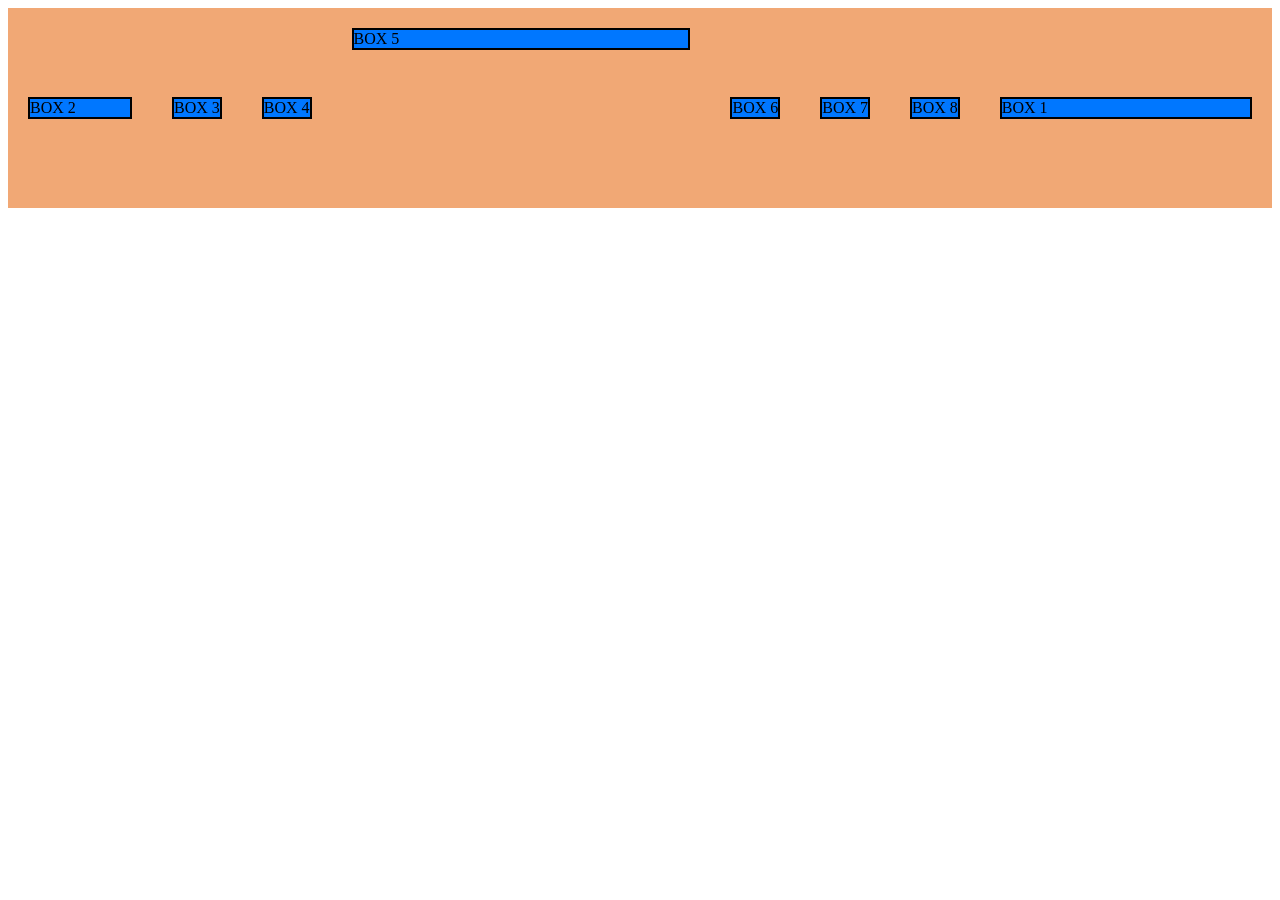
<file: flexChild.html>
<!DOCTYPE html>
<html lang="en">

<head>
    <meta charset="UTF-8">
    <meta name="viewport" content="width=device-width, initial-scale=1.0">
    <title>Document</title>
    <style>
        .box {
            background-color: rgb(0, 119, 255);
            border: 2px solid rgb(0, 0, 0);
            margin: 20px;
        }

        .container {
            height: 200px;
            display: flex;
            background-color: rgb(241, 168, 117);
            align-items: center;
        }

        .box1 {
            flex-grow: 3;
            order: 5;
        }

        .box5 {
            flex-grow: 2;

            flex-basis: 100px;
            flex-shrink: 4;
            flex: 2 4 200px;
            align-self: flex-start;
        }

        .box2 {
            flex-basis: 100px;
        }
    </style>
</head>

<body>
    <div class="container">
        <div class="box box1">BOX 1</div>
        <div class="box box2">BOX 2</div>
        <div class="box box3">BOX 3</div>
        <div class="box box4">BOX 4</div>
        <div class="box box5">BOX 5</div>
        <div class="box box6">BOX 6</div>
        <div class="box box7">BOX 7</div>
        <div class="box box8">BOX 8</div>
    </div>
</body>

</html>
</file>
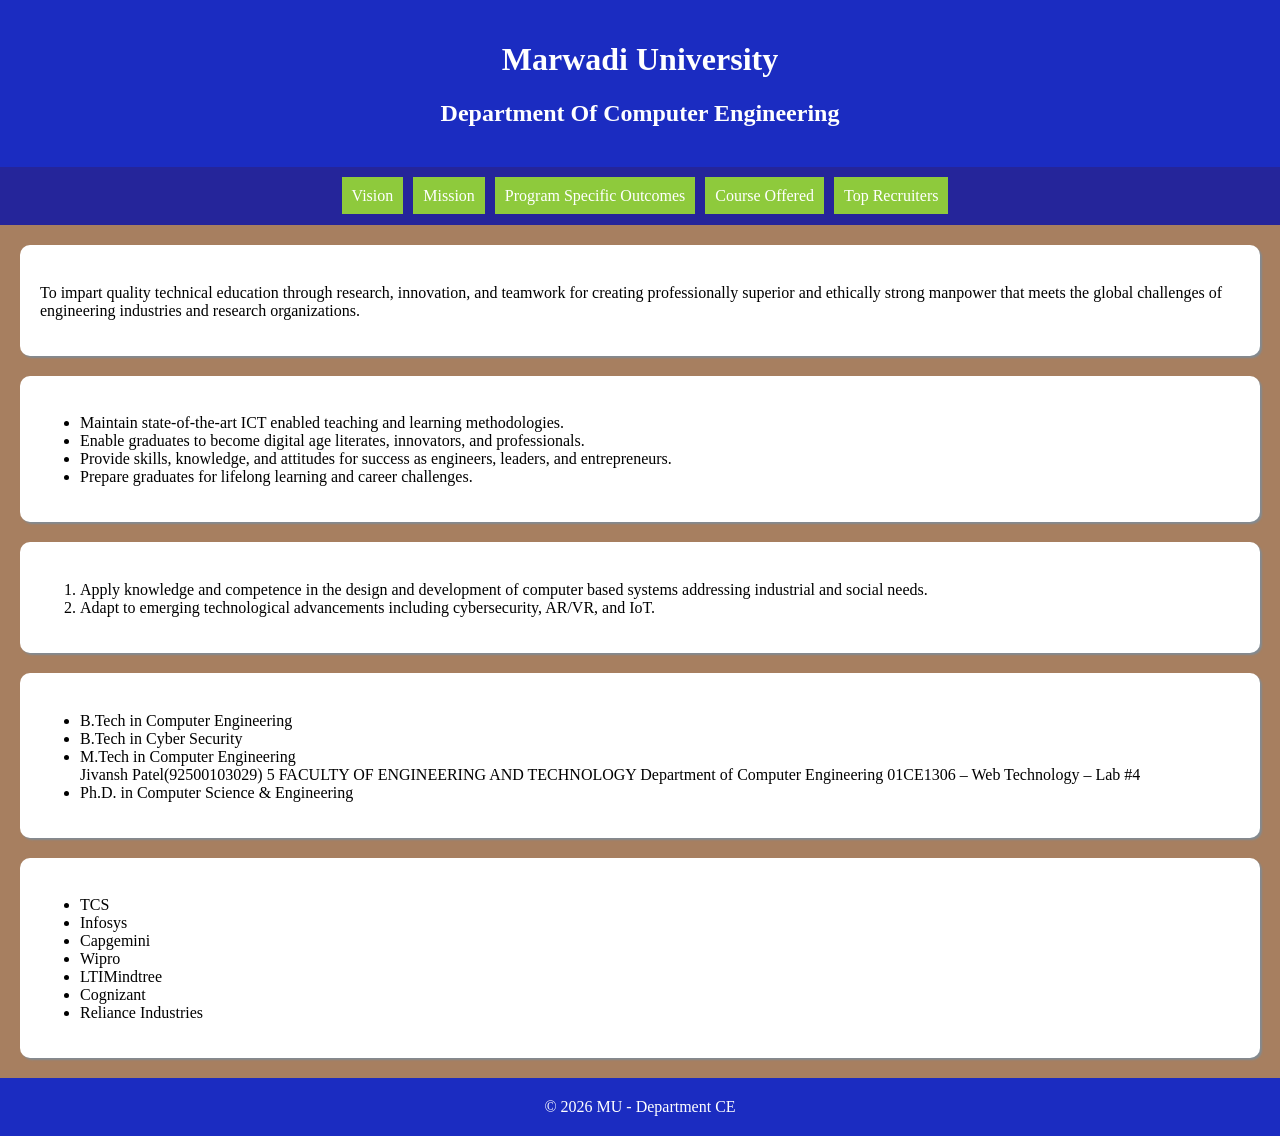
<file: Lab4.html>
<!DOCTYPE html>
<html lang="en">

<head>
    <meta charset="UTF-8">
    <meta name="viewport" content="width=device-width, initial-scale=1.0">
    <title>Document</title>
    <link rel="stylesheet" href="style4.css" type="text/css" />
</head>

<body>
    <header>
        <h1>Marwadi University</h1>
        <h2>Department Of Computer Engineering</h2>
    </header>
    <nav>
        <a href="#vision">Vision</a><a href="#mission">Mission</a><a FACULTY OF ENGINEERING AND TECHNOLOGY Department of
            Computer Engineering 01CE1306 – Web Technology – Lab #4 href="#PSO">Program Specific Outcomes</a><a
            href="#CO">Course Offered</a><a href="#TR">Top Recruiters</a>
    </nav>
    <section id="vision">
        <h3></h3>
        <p>To impart quality technical education through research, innovation, and teamwork
            for creating professionally
            superior and ethically strong manpower that meets the global challenges of
            engineering industries and
            research organizations.</p>
    </section>
    <section id="mission">
        <h3></h3>
        <ul>
            <li>Maintain state-of-the-art ICT enabled teaching and learning methodologies.</li>
            <li>Enable graduates to become digital age literates, innovators, and
                professionals.</li>
            <li>Provide skills, knowledge, and attitudes for success as engineers, leaders, and
                entrepreneurs.</li>
            <li>Prepare graduates for lifelong learning and career challenges.</li>
        </ul>
    </section>
    <section id="PSO">
        <h3></h3>
        <ol>
            <li>Apply knowledge and competence in the design and development of computer
                based systems addressing industrial and social needs.</li>
            <li>Adapt to emerging technological advancements including cybersecurity, AR/VR,
                and IoT.</li>
        </ol>
    </section>
    <section id="CO">
        <h3></h3>
        <ul>
            <li>B.Tech in Computer Engineering</li>
            <li>B.Tech in Cyber Security</li>
            <li>M.Tech in Computer Engineering</li>
            Jivansh Patel(92500103029)
            5
            FACULTY OF ENGINEERING AND
            TECHNOLOGY
            Department of Computer Engineering
            01CE1306 – Web Technology – Lab #4
            <li>Ph.D. in Computer Science & Engineering</li>
        </ul>
    </section>
    <section id="TR">
        <h3></h3>
        <ul>
            <li>TCS</li>
            <li>Infosys</li>
            <li>Capgemini</li>
            <li>Wipro</li>
            <li>LTIMindtree</li>
            <li>Cognizant</li>
            <li>Reliance Industries</li>
        </ul>
    </section>
    <footer>
        &copy; 2026 MU - Department CE
    </footer>
</body>

</html>
</file>
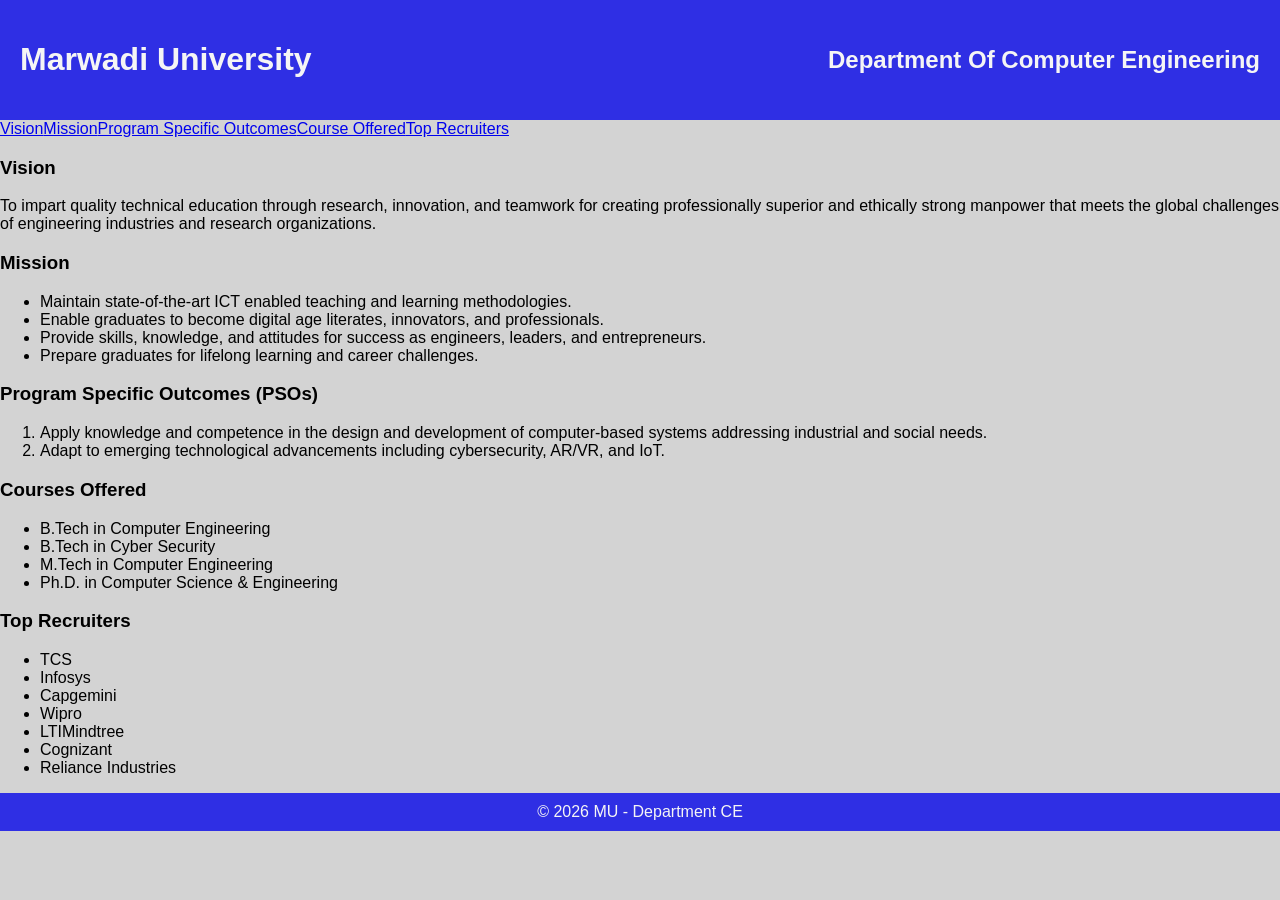
<file: MarwadiUniversity_WebPage.html>
<!DOCTYPE html>
<html lang="en">

<head>
    <meta charset="UTF-8">
    <meta name="viewport" content="width=device-width, initial-scale=1.0">
    <title>Document</title>
    <link rel="stylesheet" href="style.css" type="text/css" />
</head>

<body>
    <header>
        <h1>Marwadi University</h1>
        <h2>Department Of Computer Engineering</h2>
    </header>

    <nav>
        <a href="#vision">Vision</a><a href="#mission">Mission</a><a href="#PSO">Program Specific Outcomes</a><a
            href="#CO">Course Offered</a><a href="#TR">Top Recruiters</a>
    </nav>

    <section id="vision">
        <h3>Vision</h3>
        <p>To impart quality technical education through research, innovation, and teamwork for creating professionally
            superior and ethically strong manpower that meets the global challenges of engineering industries and
            research organizations.</p>
    </section>

    <section id="mission">
        <h3>Mission</h3>
        <ul>
            <li>Maintain state-of-the-art ICT enabled teaching and learning methodologies.</li>
            <li>Enable graduates to become digital age literates, innovators, and professionals.</li>
            <li>Provide skills, knowledge, and attitudes for success as engineers, leaders, and entrepreneurs.</li>
            <li>Prepare graduates for lifelong learning and career challenges.</li>
        </ul>
    </section>

    <section id="PSO">
        <h3>Program Specific Outcomes (PSOs)</h3>
        <ol>
            <li>Apply knowledge and competence in the design and development of computer-based systems addressing
                industrial and social needs.</li>
            <li>Adapt to emerging technological advancements including cybersecurity, AR/VR, and IoT.</li>
        </ol>
    </section>

    <section id="CO">
        <h3>Courses Offered</h3>
        <ul>
            <li>B.Tech in Computer Engineering</li>
            <li>B.Tech in Cyber Security</li>
            <li>M.Tech in Computer Engineering</li>
            <li>Ph.D. in Computer Science & Engineering</li>
        </ul>
    </section>

    <section id="TR">
        <h3>Top Recruiters</h3>
        <ul>
            <li>TCS</li>
            <li>Infosys</li>
            <li>Capgemini</li>
            <li>Wipro</li>
            <li>LTIMindtree</li>
            <li>Cognizant</li>
            <li>Reliance Industries</li>
        </ul>
    </section>


    <footer>
        &copy; 2026 MU - Department CE
    </footer>
</body>

</html>
</file>
<file: style4.css>
body {
    background-color: #A77F60;
    margin: 0px;
}

header {
    background-color: #1B2CC1;
    color: white;
    text-align: center;
    padding: 20px;
}

nav {
    background-color: rgb(37, 37, 154);
    padding: 20px;
    text-align: center;
}

nav a {
    color: white;
    text-decoration: none;
    margin-left: 10px;
    background-color: #8ECA3C;
    padding: 10px;
}


nav a:hover {
    text-decoration: underline;
    color: #450C3F;

}

section {
    background-color: white;
    margin: 20px;
    padding: 20px;
    border-radius: 10px;
    box-shadow: 2px 2px 2px #828b92;
}

footer {
    background-color: #1B2CC1;
    color: white;
    padding: 20px;
    text-align: center;
}
</file>
<file: style.css>
body {
    background-color: lightgrey;
    margin: 0px;
    font-family: 'Lucida Sans', 'Lucida Sans Regular', 'Lucida Grande', 'Lucida Sans Unicode', Geneva, Verdana, sans-serif;

}

header {
    display: flex;
    background-color: #2F2FE4;
    justify-content: space-between;
    padding: 20px;
    color: whitesmoke;
    align-items: center;
}

header .top-nav a {
    color: whitesmoke;
    text-decoration: none;
    margin-left: 10px;
    padding: 20px;
    background-color: #1DCED8;
}

header .top-nav a:hover {
    color: whitesmoke;
    text-decoration: none;
    margin-left: 10px;
    background-color: black;
    padding: 20px;
}

.logo {
    font-size: 20px;
    font-weight: bold;
}

.container {
    display: flex;
}

.sidebar {
    width: 200px;
    min-height: calc(100vh-50px);
    background: #D51C39;
    padding-top: 20px;
    display: flex;
    flex-direction: column;
}

.sidebar a {
    text-decoration: none;
    color: rgb(0, 0, 0);
    margin: 10px;
    background-color: #C8DFDB;
    padding: 10px;
}

.sidebar a:hover {
    background: black;
    color: cyan;
}

.content {
    flex-grow: 1;
    padding: 30px;
}

.cards {
    display: flex;
    flex-wrap: wrap;
    gap: 20px;
}

.card {
    background: whitesmoke;
    border-radius: 10px;
    box-shadow: 0 2px 6px rgba(0, 0, 0, 0.1);
    padding: 15px;
    width: 200px;
    text-align: center;
}

.card img {
    width: 60%;
    border-radius: 50%;
}

footer {
    text-align: center;
    background: #2F2FE4;
    color: whitesmoke;
    padding: 10px 0;
}
</file>
